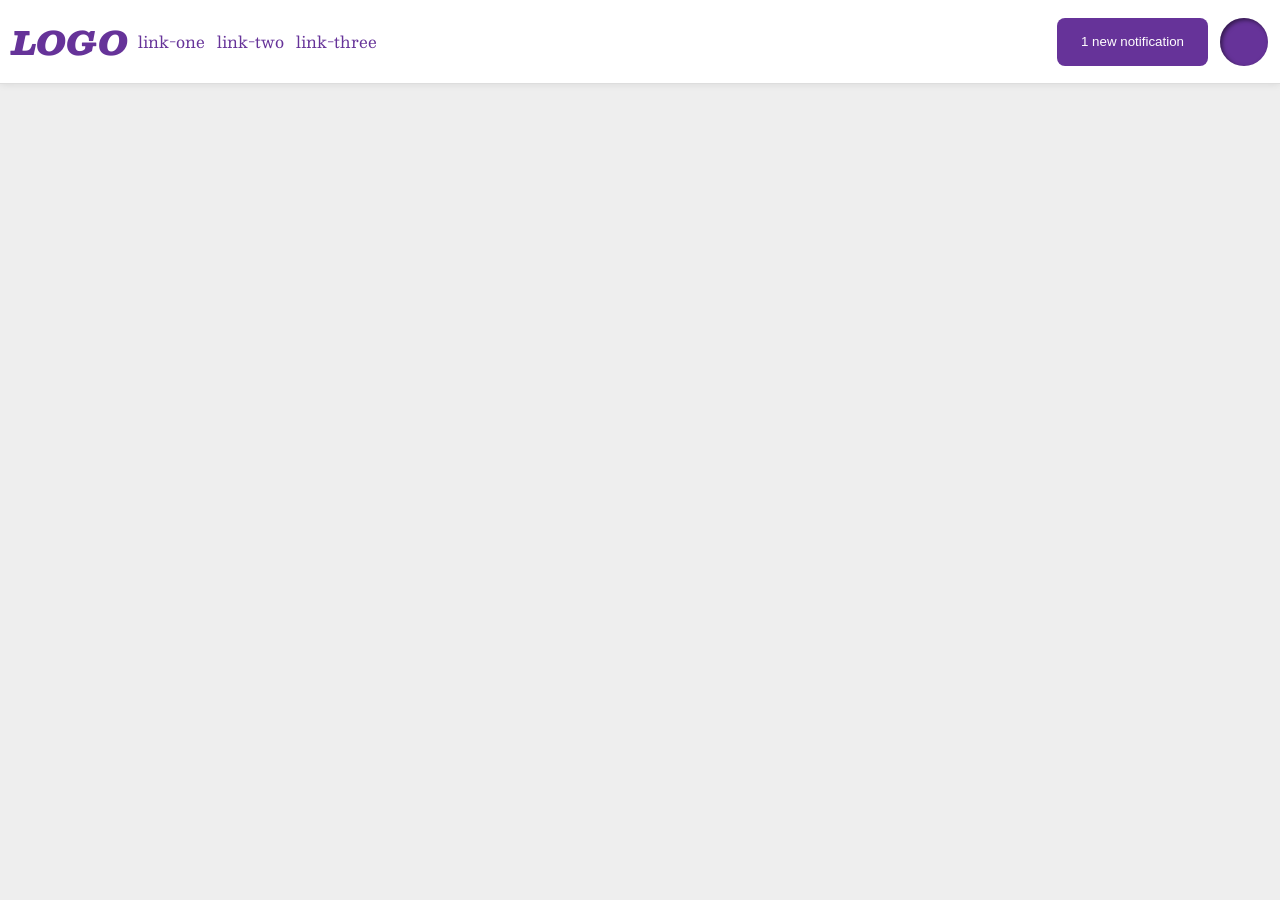
<file: foundations/flex/03-flex-header-2/index.html>
<!DOCTYPE html>
<html lang="en">

<head>
  <meta charset="UTF-8">
  <meta http-equiv="X-UA-Compatible" content="IE=edge">
  <meta name="viewport" content="width=device-width, initial-scale=1.0">
  <title>Flex Header 2</title>
  <link rel="stylesheet" href="style.css">
</head>

<body>
  <div class="header">
    <div class="logo">
      LOGO
    </div>
    <ul class="links">
      <li><a href="https://google.com">link-one</a></li>
      <li><a href="https://google.com">link-two</a></li>
      <li><a href="https://google.com">link-three</a></li>
    </ul>
    <div class="notification-container">
      <button class="notifications">
        1 new notification
      </button>
      <div class="profile-image "></div>
    </div>
  </div>
</body>

</html>
</file>
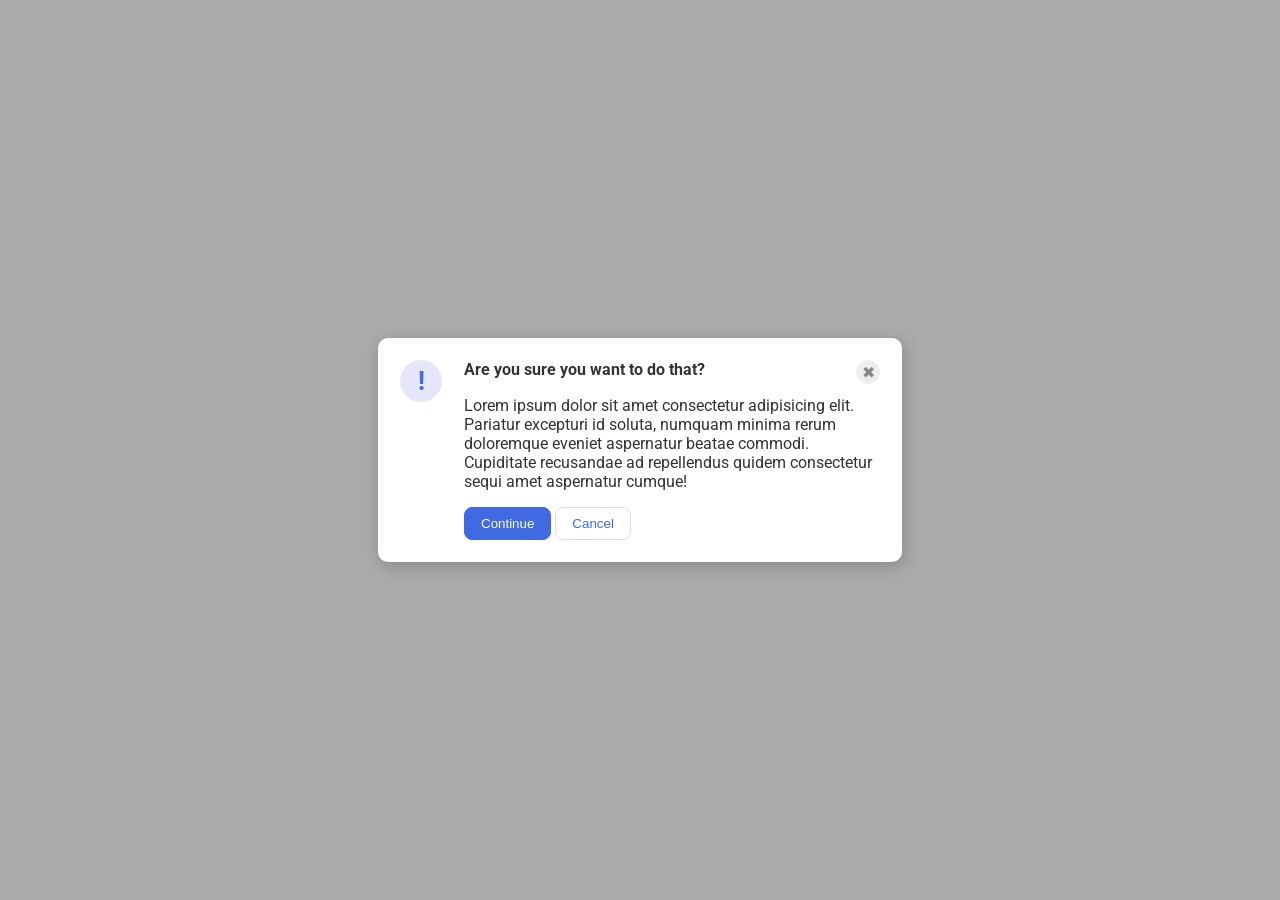
<file: foundations/flex/05-flex-modal/index.html>
<!DOCTYPE html>
<html lang="en">

<head>
  <meta charset="UTF-8">
  <meta http-equiv="X-UA-Compatible" content="IE=edge">
  <meta name="viewport" content="width=device-width, initial-scale=1.0">
  <link rel="stylesheet" href="style.css">
  <title>Modal</title>
</head>

<body>
  <div class="modal">
    <div class="icon">!</div>

    <div class="modal-info">

      
        <div class="header">Are you sure you want to do that?
          <button class="close-button">✖</button>
        </div>
        

      <div class="text">Lorem ipsum dolor sit amet consectetur adipisicing elit. Pariatur excepturi id soluta, numquam
        minima rerum doloremque eveniet aspernatur beatae commodi. Cupiditate recusandae ad repellendus quidem
        consectetur
        sequi amet aspernatur cumque!</div>
      <button class="continue">Continue</button>
      <button class="cancel">Cancel</button>
    </div>
  </div>
</body>

</html>
</file>
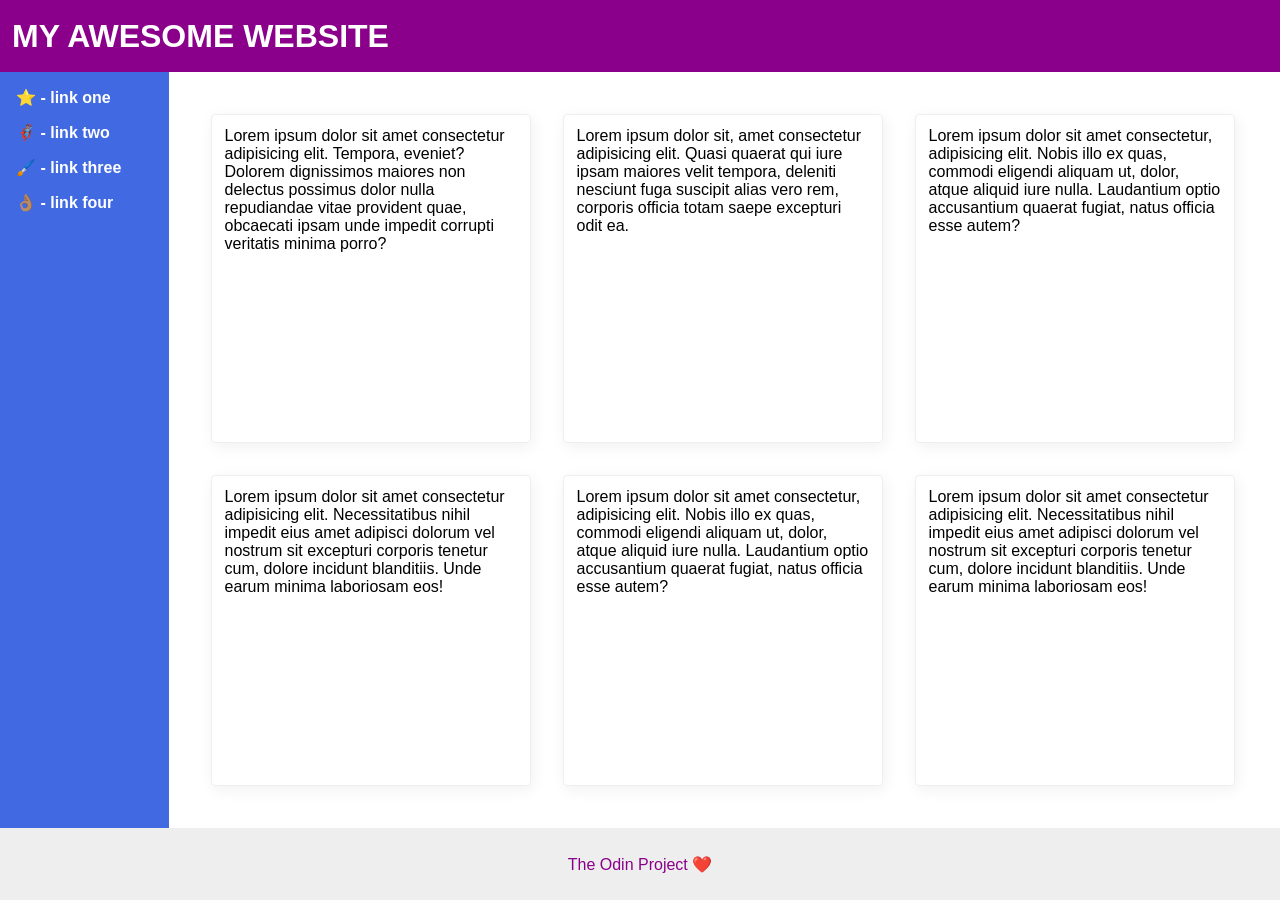
<file: foundations/flex/07-flex-layout-2/index.html>
<!DOCTYPE html>
<html lang="en">

<head>
  <meta charset="UTF-8">
  <meta http-equiv="X-UA-Compatible" content="IE=edge">
  <meta name="viewport" content="width=device-width, initial-scale=1.0">
  <title>The Holy Grail</title>
  <link rel="stylesheet" href="style.css">
</head>

<body>
  <div class="header">
    MY AWESOME WEBSITE
  </div>
  <div class="main-box">
    <div class="sidebar">
      <ul>
        <li><a href="#">⭐ - link one</a></li>
        <li><a href="#">🦸🏽‍♂️ - link two</a></li>
        <li><a href="#">🖌️ - link three</a></li>
        <li><a href="#">👌🏽 - link four</a></li>
      </ul>
    </div>
    <div class="main-content">
      <div class="card">Lorem ipsum dolor sit amet consectetur adipisicing elit. Tempora, eveniet? Dolorem dignissimos
        maiores non delectus possimus dolor nulla repudiandae vitae provident quae, obcaecati ipsam unde impedit
        corrupti veritatis minima porro?</div>
      <div class="card">Lorem ipsum dolor sit, amet consectetur adipisicing elit. Quasi quaerat qui iure ipsam maiores
        velit tempora, deleniti nesciunt fuga suscipit alias vero rem, corporis officia totam saepe excepturi odit ea.
      </div>
      <div class="card">Lorem ipsum dolor sit amet consectetur, adipisicing elit. Nobis illo ex quas, commodi eligendi
        aliquam ut, dolor, atque aliquid iure nulla. Laudantium optio accusantium quaerat fugiat, natus officia esse
        autem?</div>
      <div class="card">Lorem ipsum dolor sit amet consectetur adipisicing elit. Necessitatibus nihil impedit eius amet
        adipisci dolorum vel nostrum sit excepturi corporis tenetur cum, dolore incidunt blanditiis. Unde earum minima
        laboriosam eos!</div>
      <div class="card">Lorem ipsum dolor sit amet consectetur, adipisicing elit. Nobis illo ex quas, commodi eligendi
        aliquam ut, dolor, atque aliquid iure nulla. Laudantium optio accusantium quaerat fugiat, natus officia esse
        autem?</div>
      <div class="card">Lorem ipsum dolor sit amet consectetur adipisicing elit. Necessitatibus nihil impedit eius amet
        adipisci dolorum vel nostrum sit excepturi corporis tenetur cum, dolore incidunt blanditiis. Unde earum minima
        laboriosam eos!</div>
    </div>
  </div>

  <div class="footer">
    The Odin Project ❤️
  </div>
</body>

</html>
</file>
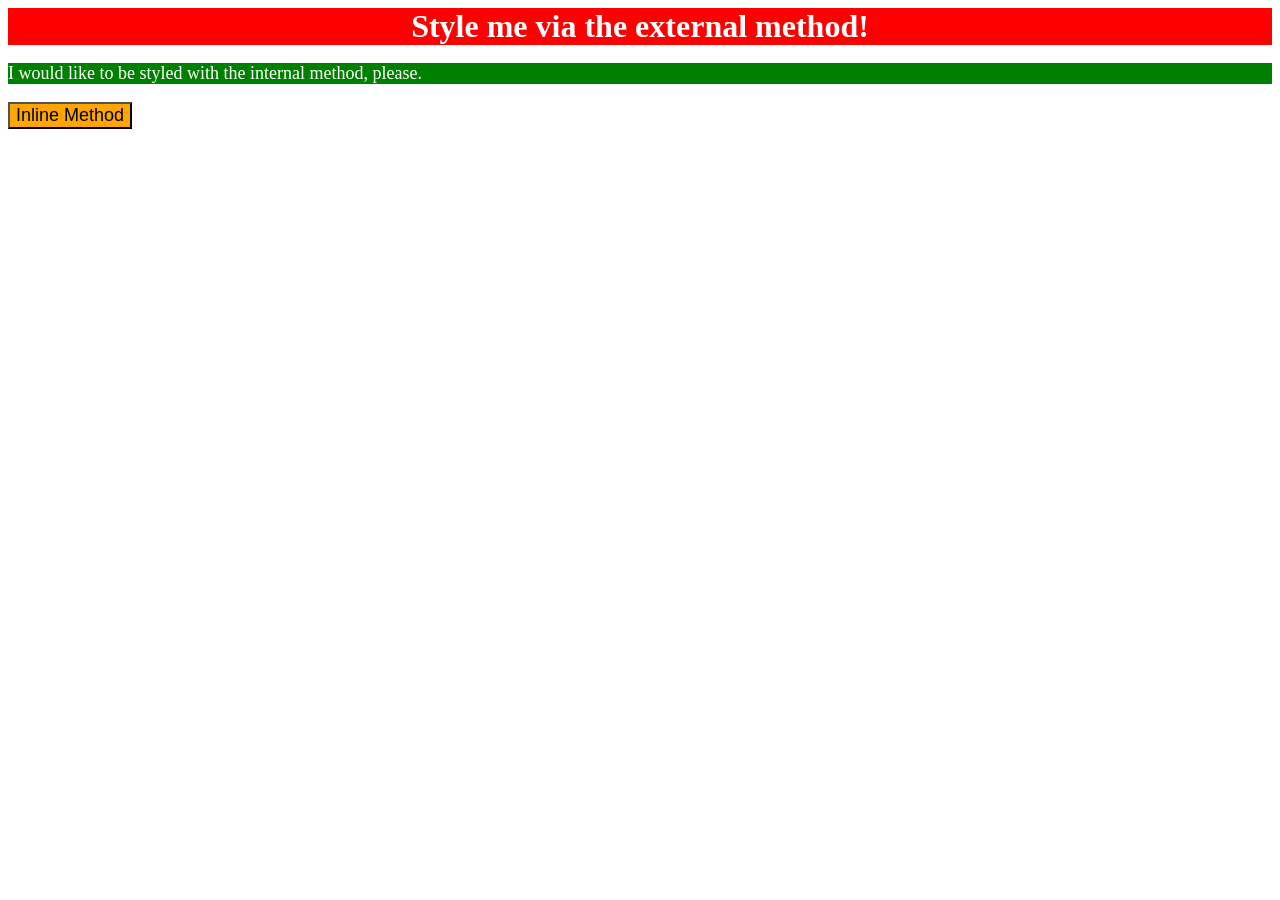
<file: foundations/intro-to-css/01-css-methods/index.html>
<!DOCTYPE html>
<html lang="en">
  <head>
    <meta charset="UTF-8">
    <meta http-equiv="X-UA-Compatible" content="IE=edge">
    <meta name="viewport" content="width=device-width, initial-scale=1.0">
    <link rel="stylesheet" href="style.css">
    <title>Methods for Adding CSS</title>
  </head>
  <body>
    <div>Style me via the external method!</div>
    <p>I would like to be styled with the internal method, please.</p>
    <button>Inline Method</button>
  </body>
</html>
</file>
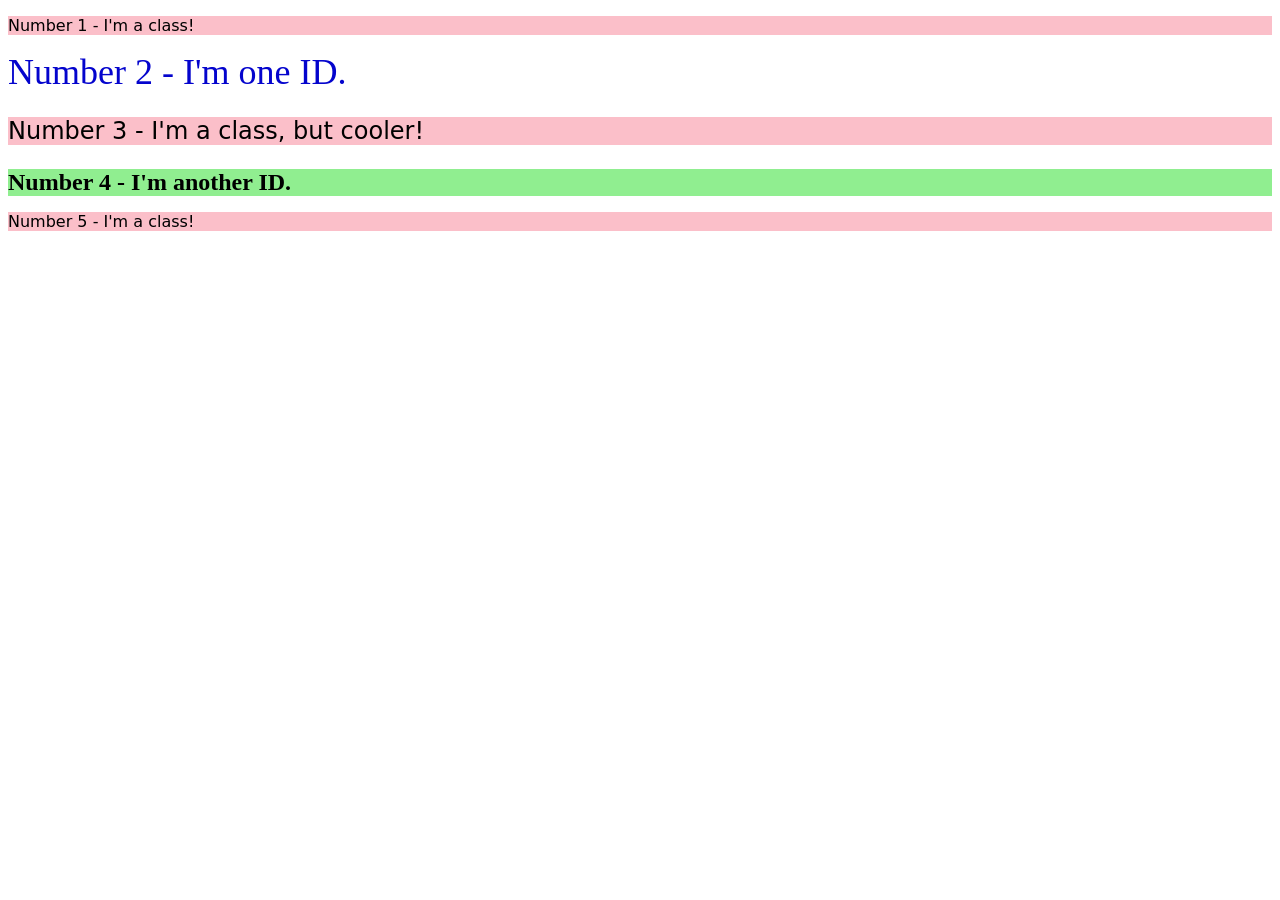
<file: foundations/intro-to-css/02-class-id-selectors/index.html>
<!DOCTYPE html>
<html lang="en">
  <head>
    <meta charset="UTF-8">
    <meta http-equiv="X-UA-Compatible" content="IE=edge">
    <meta name="viewport" content="width=device-width, initial-scale=1.0">
    <title>Class and ID Selectors</title>
    <link rel="stylesheet" href="style.css">
  </head>
  <body>
    <p class="odd ">Number 1 - I'm a class!</p>
    <div id="jam">Number 2 - I'm one ID.</div>
    <p class="odd adjust-font-size">Number 3 - I'm a class, but cooler!</p>
    <div id="fag" class="adjust-font-size">Number 4 - I'm another ID.</div>
    <p class="odd">Number 5 - I'm a class!</p>
  </body>
</html>
</file>
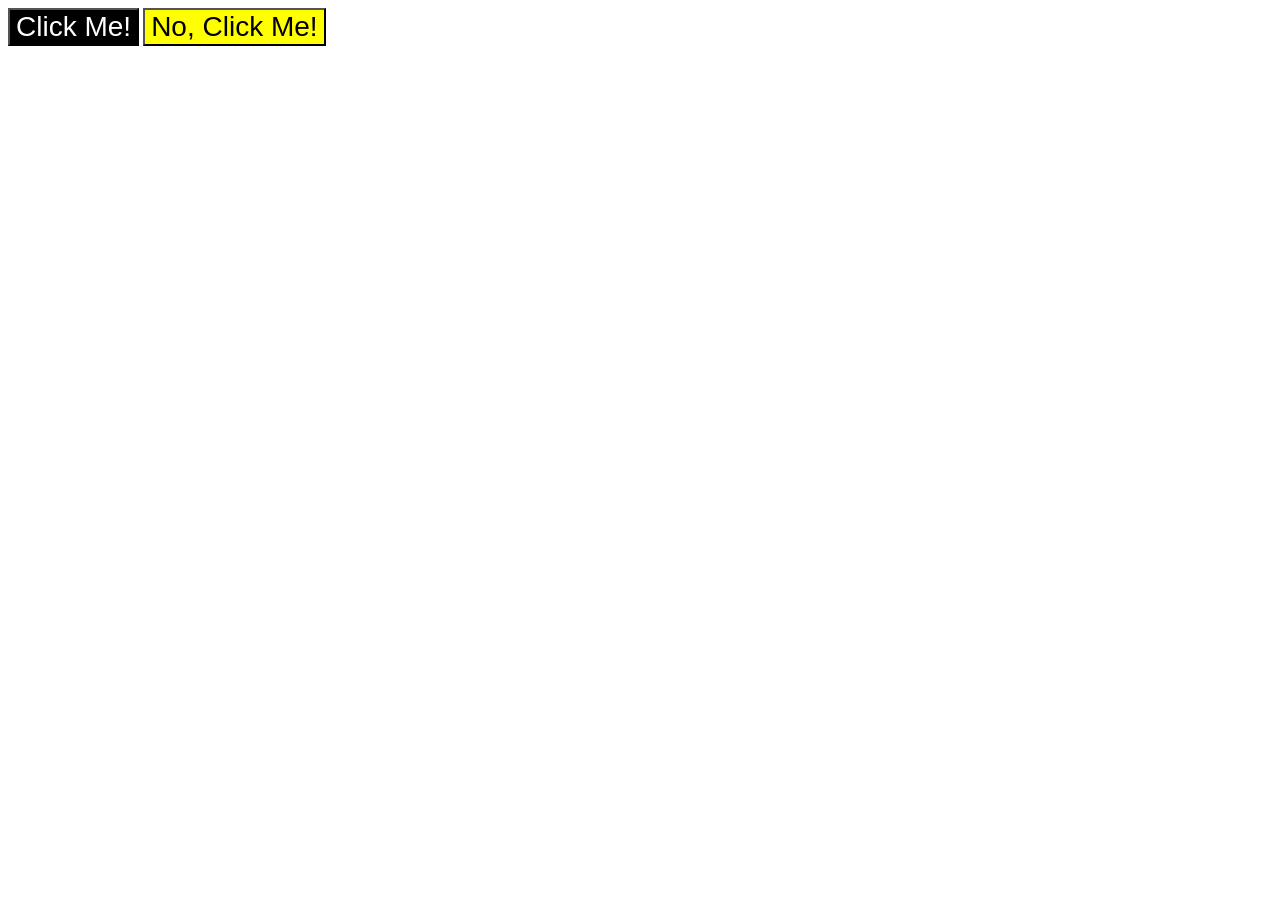
<file: foundations/intro-to-css/03-grouping-selectors/index.html>
<!DOCTYPE html>
<html lang="en">
  <head>
    <meta charset="UTF-8">
    <meta http-equiv="X-UA-Compatible" content="IE=edge">
    <meta name="viewport" content="width=device-width, initial-scale=1.0">
    <title>Grouping Selectors</title>
    <link rel="stylesheet" href="style.css">
  </head>
  <body>
    <button class="click">Click Me!</button>
    <button class="no-click">No, Click Me!</button>
  </body>
</html>
</file>
<file: foundations/flex/03-flex-header-2/style.css>
/* this is some magical font-importing.  
you'll learn about it later. */
@import url('https://fonts.googleapis.com/css2?family=Besley:ital,wght@0,400;1,900&display=swap');

body {
  margin: 0;
  padding:0;
  background: #eee;
  font-family: Besley, serif;
}

.header {
  background: white;
  border-bottom: 1px solid #ddd;
  padding: 12px;
  box-shadow: 0 0 8px rgba(0,0,0,.1);
  display: flex;
  justify-content:space-between;
  align-items:center;
}

.profile-image {
  background: rebeccapurple;
  box-shadow: inset 2px 2px 4px rgba(0,0,0,.5);
  border-radius: 50%;
  width: 48px;
  height: 48px;
}

.logo {
  color: rebeccapurple;
  font-size: 32px;
  font-weight: 900;
  font-style: italic;
}

button {
  border: none;
  border-radius: 8px;
  background: rebeccapurple;
  color: white;
  padding: 8px 24px;
}

a {
  /* this removes the line under our links */
  text-decoration: none;
  color: rebeccapurple;
}

ul {
  list-style-type: none;
  display:flex;
  /* margin-right: auto; */
  flex-grow:1;
  justify-content:flex-start;
  gap:12px;
  padding-left:10px;
}

.notification-container{
  display: flex;
  gap:12px;
}
</file>
<file: foundations/flex/05-flex-modal/style.css>
@import url('https://fonts.googleapis.com/css2?family=Roboto:wght@400;700&display=swap');

html, body {
  height: 100%;
}

body {
  font-family: Roboto, sans-serif;
  margin: 0;
  background: #aaa;
  color: #333;
  /* I'll give you this one for free lol */
  display: flex;
  align-items: center;
  justify-content: center;
}

.modal {
  background: white;
  width: 480px;
  padding:22px;
  border-radius: 10px;
  box-shadow: 2px 4px 16px rgba(0,0,0,.2);
  display: flex;
  gap:22px;
}

.header{
  font-weight: bolder;
  display:flex;
  justify-content: space-between;
}
.icon {
  color: royalblue;
  font-size: 26px;
  font-weight: 700;
  background: lavender;
  width: 42px;
  height: 42px;
  border-radius: 50%;
  display: flex;
  align-items: center;
  justify-content: center;
  flex-shrink: 0;
}
.text{
  margin-top:12px;
  margin-bottom:16px;
}
.close-button {
  background: #eee;
  border-radius: 50%;
  color: #888;
  font-weight: 400;
  font-size: 16px;
  height: 24px;
  width: 24px;
  display: flex;
  align-items: center;
  justify-content: center;
  border: 1px solid #eee;
  padding: 0;
}

button {
  cursor: pointer;
  padding: 8px 16px;
  border-radius: 8px;
}

button.continue {
  background: royalblue;
  border: 1px solid royalblue;
  color: white;
}

button.cancel {
  background: white;
  border: 1px solid #ddd;
  color: royalblue;
}
</file>
<file: foundations/flex/07-flex-layout-2/style.css>
*{
  padding:0;
  margin: 0;
  box-sizing: border-box;
}
body {
  font-family: -apple-system, BlinkMacSystemFont, 'Segoe UI', Roboto, Oxygen, Ubuntu, Cantarell, 'Open Sans', 'Helvetica Neue', sans-serif;
  margin: 0;
  min-height: 100vh;
  display:flex;
  flex-direction:column;

}

.header {
  display: flex;
  align-items: center;
  height: 72px;
  background: darkmagenta;
  color: white;
  padding:0px 12px;
  font-size: 32px;
  font-weight:900;
}

.main-box{
  flex-grow: 1;
  display:flex;
}

 .main-content{
  flex-shrink:2;
  padding:42px;
  display: flex;
  flex-wrap: wrap;
  gap: 32px;
}

.main-content .card{
border: 1px solid #eee;
box-shadow: 2px 4px 16px rgba(0,0,0,.06);
border-radius: 4px;
flex-basis:320px;
padding: 12px;

}

.sidebar {
  width: 280px;
  background: royalblue;
  box-sizing: border-box;
  padding: 16px;
}
.sidebar ul{

  list-style: none;
  margin:0;
  padding:0;
}

li{
  margin-bottom:16px;
}

 a{
  text-decoration: none;
  color:white;
  font-weight: bold;
}

.footer {
  height: 72px;
  background: #eee;
  color: darkmagenta;
  display:flex;
  align-items: center;
  justify-content: center;
}
</file>
<file: foundations/intro-to-css/01-css-methods/style.css>
div{
    background-color: red;
    color: white;
    font-size: 32px;
    text-align: center;
    font-weight: bold;
}

p{
    background-color: green;
    color: white;
    font-size: 18px;
}

button{
    background-color: orange;
    font-size: 18px;
}
</file>
<file: foundations/intro-to-css/02-class-id-selectors/style.css>
.odd{
    background-color:rgba(246, 117, 139, 0.464);
    font-family: Verdana, DejaVu sans , sans-serif;
}

#jam{
    color: hsl(240, 96%, 41%);
    font-size: 36px;
}

.adjust-font-size{
    font-size: 24px;
}

#fag{
    background-color: #90ee90;
    font-weight:bold;
}
</file>
<file: foundations/intro-to-css/03-grouping-selectors/style.css>
.click, .no-click{
    font-size: 28px;
    font-family: Helvetica, "Times New Roman",  sans-serif;
}

.click{
    background-color: rgb(0, 0, 0);
    color: rgb(255, 255, 255);
}

.no-click{
    background-color: rgb(255, 255, 0);
}
</file>
